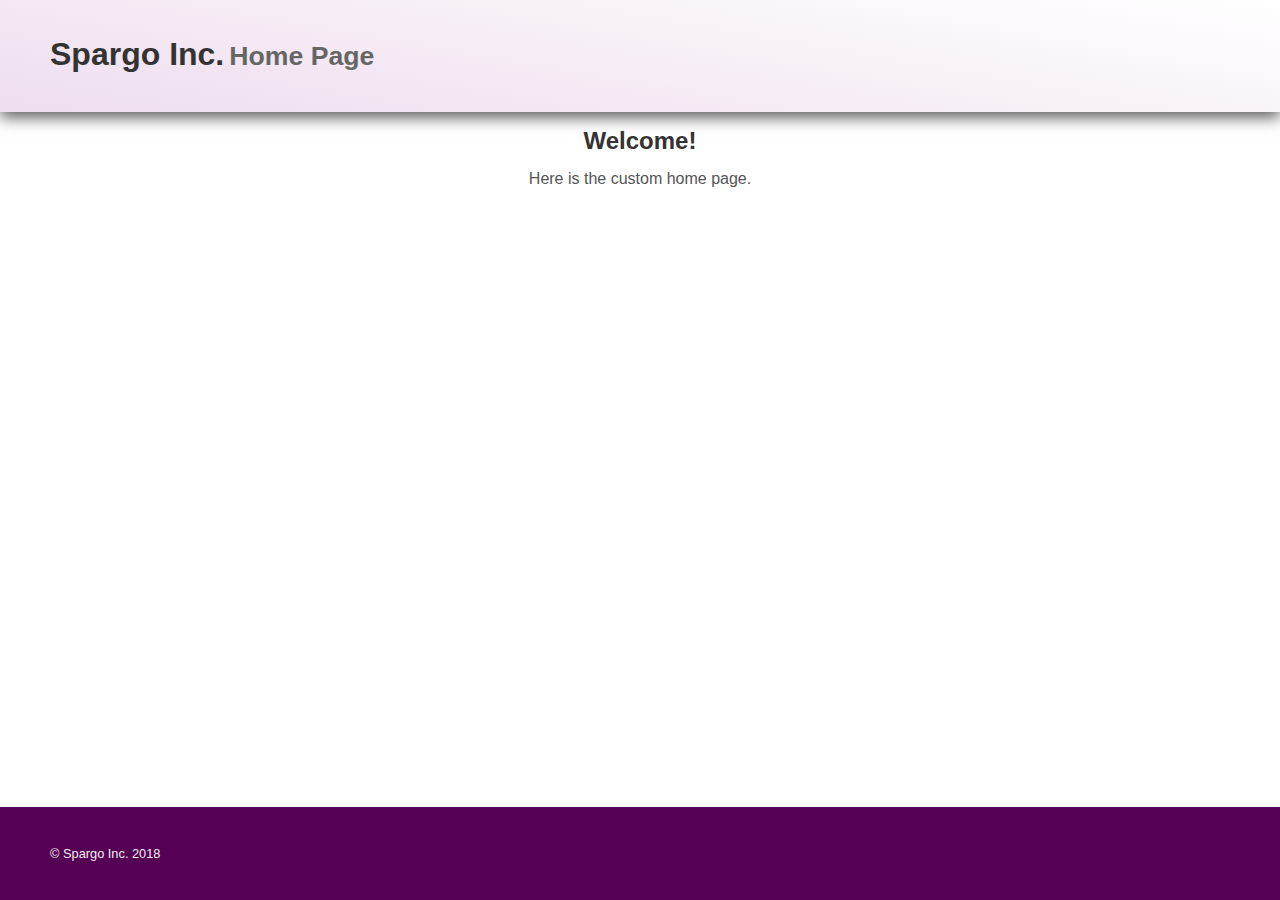
<file: apache/www/index.html>
<!DOCTYPE html>
<html>
    <head>
        <title>Spargo Inc.</title>
        <link rel="stylesheet" type="text/css" href="css/site.css">
    </head>
    <body>
        <header>
                <h1>Spargo Inc.<small>Home Page</small></h1>
        </header>
        <main>
            <h2>Welcome!</h2>
            <p>Here is the custom home page.</p>
        </main>
        <footer>
            <p>&copy; Spargo Inc. 2018</p>
        </footer>
    </body>
</html>
</file>
<file: apache/www/css/site.css>
body, .body {
    font-family: Arial, Helvetica, san-serif;
    font-size: 1rem;
    line-height: 1.1rem;
    color: #555555;
    background-color: #ffffff;
    margin: 0;
    padding: 0;
}

h1, .h1,
h2, .h2 {
    color: #333333;
}

h1 small, .h1 small,
h2 small, .h2 small {
    color: #666666;
    margin-left: 5px;
}

header, .header,
footer, .footer {
    padding: 25px 50px;
}

header, .header {
    background: linear-gradient(10deg, #ede, #ffffff);
    margin-bottom: 10px;
    box-shadow: 0px 5px 15px;
}

main, .main {
    text-align: center;
}

footer, .footer {
    background-color: #550055;
    color: #efefef;
    font-size: .8rem;
    position: absolute;
    bottom: 0;
    left: 0;
    right: 0;
}
</file>
